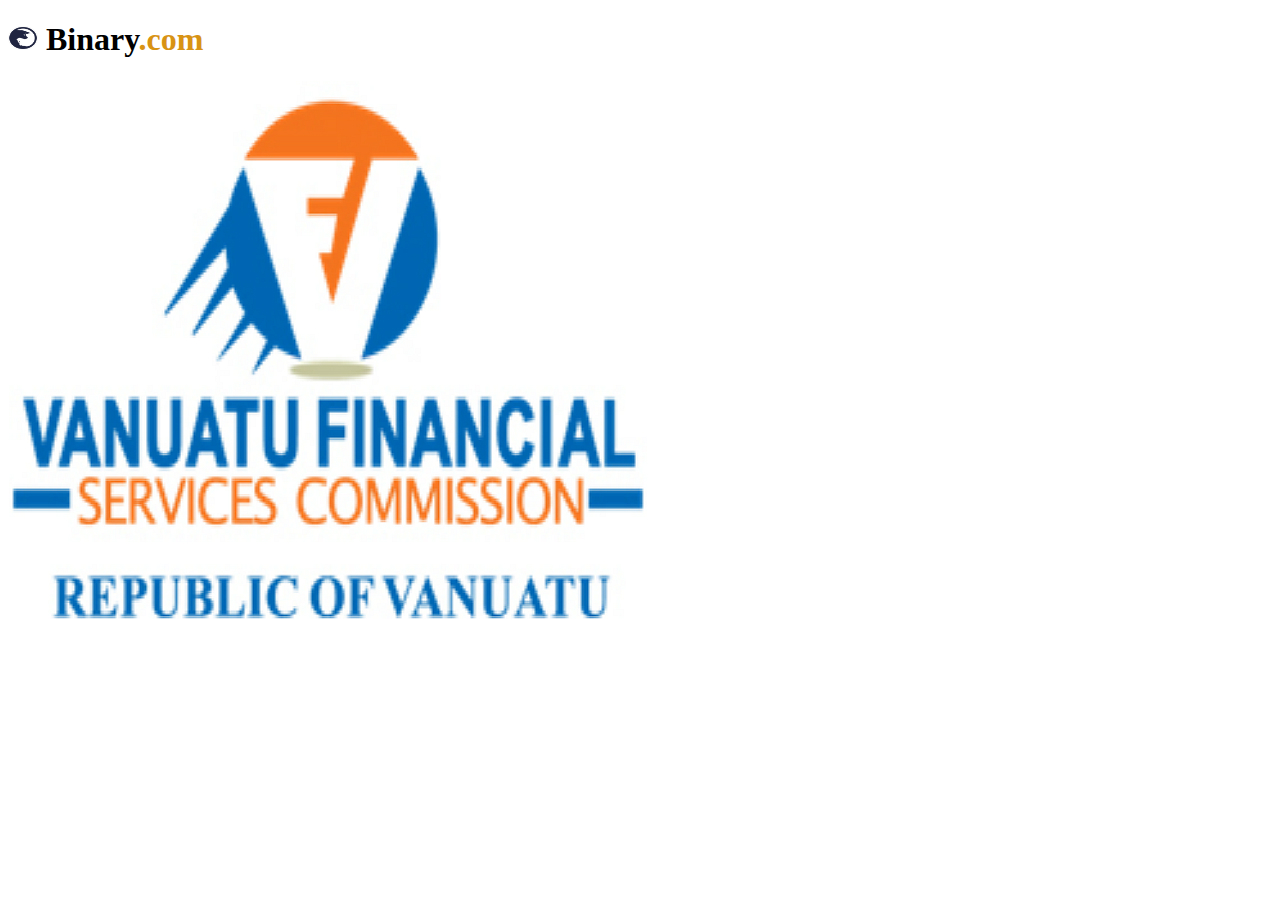
<file: new.html>
<!DOCTYPE html>
<html lang="en">
<head>
    <meta charset="UTF-8">
    <meta http-equiv="X-UA-Compatible" content="IE=edge">
    <meta name="viewport" content="width=device-width, initial-scale=1.0">
    <title>Document</title>
</head>
<body> 
    <nav class="navbar navbar-light bg-light">
        <div class="container-fluid">
          <h1 class="navbar-brand" href="#">
            <img src="1.png" alt="" width="30" height="24" class="d-inline-block align-text-top">
     Binary<span style="color: rgb(216, 147, 20);">.com</span>
          </h1>
        </div>
      </nav>
</body>
</html>
<a href="https://www.labuanibfc.com/"><img src="3.jpg" alt=""></a>
</file>
